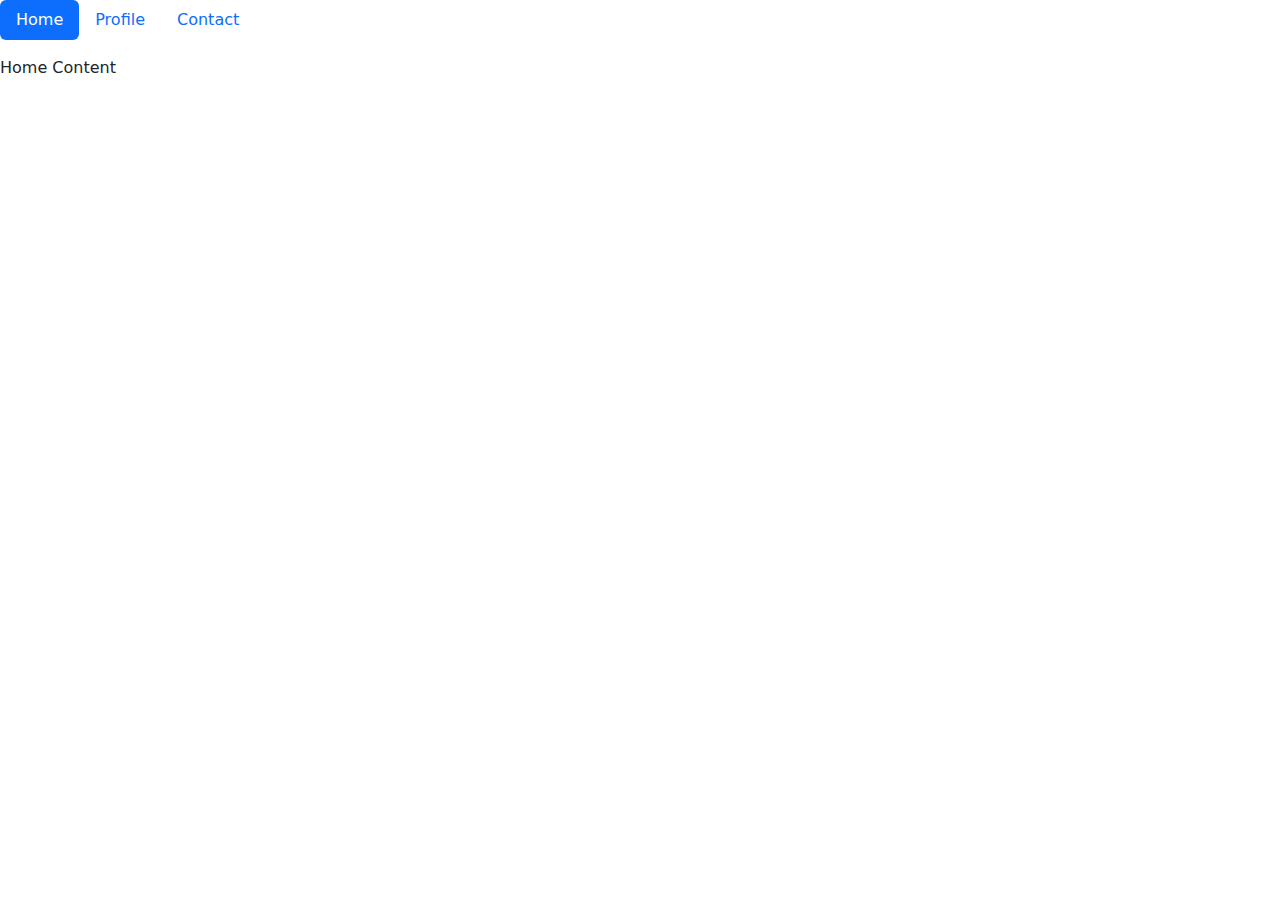
<file: partials/hj.html>
<!DOCTYPE html>
<html lang="en">
<head>
  <meta charset="UTF-8">
  <meta name="viewport" content="width=device-width, initial-scale=1.0">
  <title>Bootstrap Tabs Test</title>
  <!-- Bootstrap CSS -->
  <link href="https://cdn.jsdelivr.net/npm/bootstrap@5.3.0-alpha1/dist/css/bootstrap.min.css" rel="stylesheet">
</head>
<body>
  <ul class="nav nav-pills mb-3" id="pills-tab" role="tablist">
    <li class="nav-item" role="presentation">
      <button class="nav-link active" id="pills-home-tab" data-bs-toggle="pill" data-bs-target="#pills-home" type="button" role="tab" aria-controls="pills-home" aria-selected="true">Home</button>
    </li>
    <li class="nav-item" role="presentation">
      <button class="nav-link" id="pills-profile-tab" data-bs-toggle="pill" data-bs-target="#pills-profile" type="button" role="tab" aria-controls="pills-profile" aria-selected="false">Profile</button>
    </li>
    <li class="nav-item" role="presentation">
      <button class="nav-link" id="pills-contact-tab" data-bs-toggle="pill" data-bs-target="#pills-contact" type="button" role="tab" aria-controls="pills-contact" aria-selected="false">Contact</button>
    </li>
  </ul>
  <div class="tab-content" id="pills-tabContent">
    <div class="tab-pane fade show active" id="pills-home" role="tabpanel" aria-labelledby="pills-home-tab" tabindex="0">Home Content</div>
    <div class="tab-pane fade" id="pills-profile" role="tabpanel" aria-labelledby="pills-profile-tab" tabindex="0">Profile Content</div>
    <div class="tab-pane fade" id="pills-contact" role="tabpanel" aria-labelledby="pills-contact-tab" tabindex="0">Contact Content</div>
  </div>
  <!-- Bootstrap JS -->
  <script src="https://cdn.jsdelivr.net/npm/bootstrap@5.3.0-alpha1/dist/js/bootstrap.bundle.min.js"></script>
</body>
</html>
</file>
